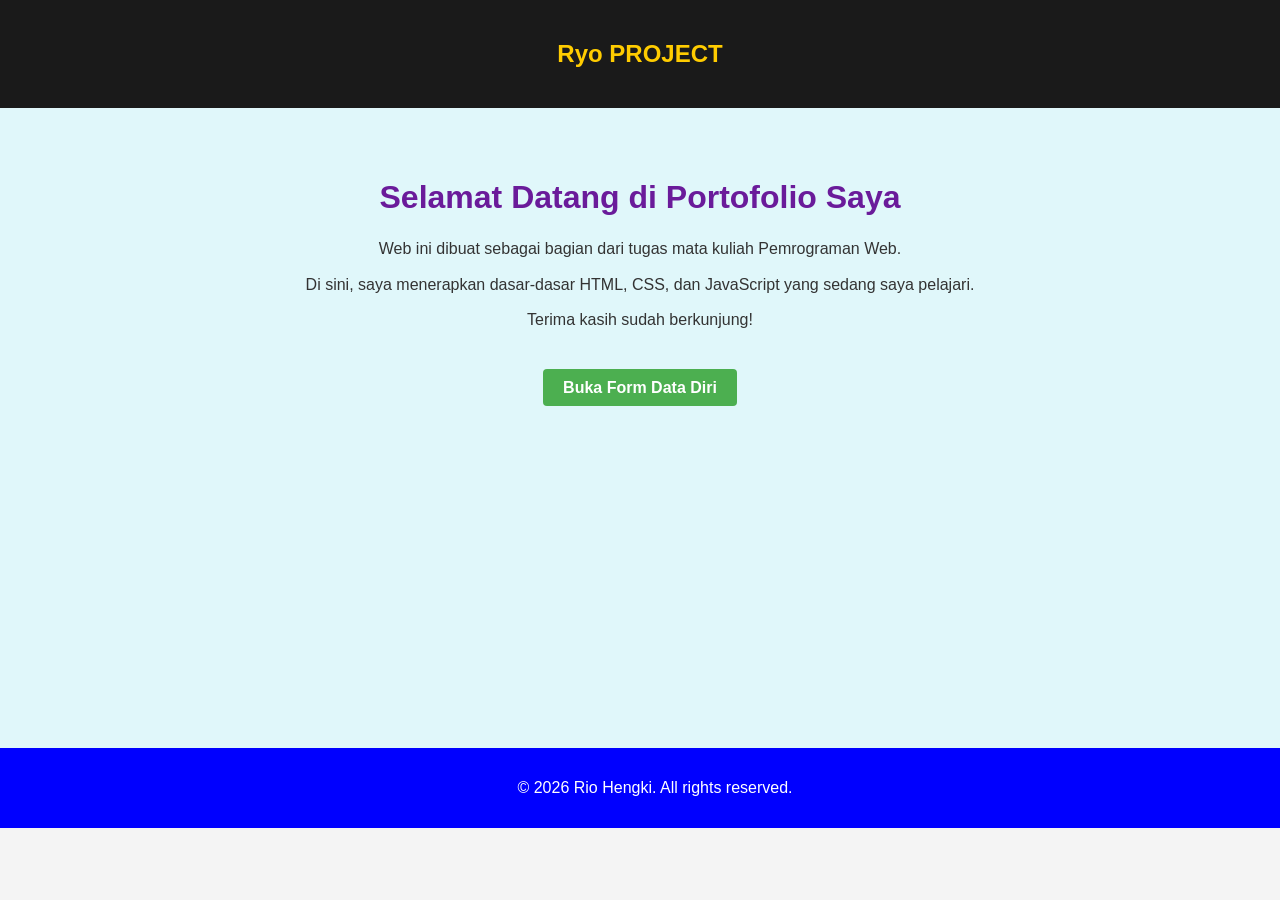
<file: index.html>
<!DOCTYPE html>
<html lang="id">
<head>
    <meta charset="UTF-8">
    <meta name="viewport" content="width=device-width, initial-scale=1.0">
    <title>Home</title>
    <!-- Memanggil file CSS -->
    <link rel="stylesheet" type="text/css" href="style.css">
</head>
<body>
    <!-- Header -->
    <header>
        <h2>Ryo PROJECT</h2> 
    </header>

    <!-- Konten Utama dibungkus tag <main> -->
    <main>
        <h1>Selamat Datang di Portofolio Saya</h1>
        <p>Web ini dibuat sebagai bagian dari tugas mata kuliah Pemrograman Web.</p>
        <p>Di sini, saya menerapkan dasar-dasar HTML, CSS, dan JavaScript yang sedang saya pelajari.</p>     
        <p>Terima kasih sudah berkunjung!</p>
        <br></br>
        <div" style="margin-top: 20px;">
            <a href="form.html" style="text-decoration: none; background-color: #4caf50; color: white; padding: 10px 20px; border-radius: 4px; font-weight: bold;">Buka Form Data Diri</a>
        </div>
    </main>

    <!-- Footer -->
    <footer>
        <p>&copy; 2026 Rio Hengki. All rights reserved.</p>
    </footer>    

</body>
</html>
</file>
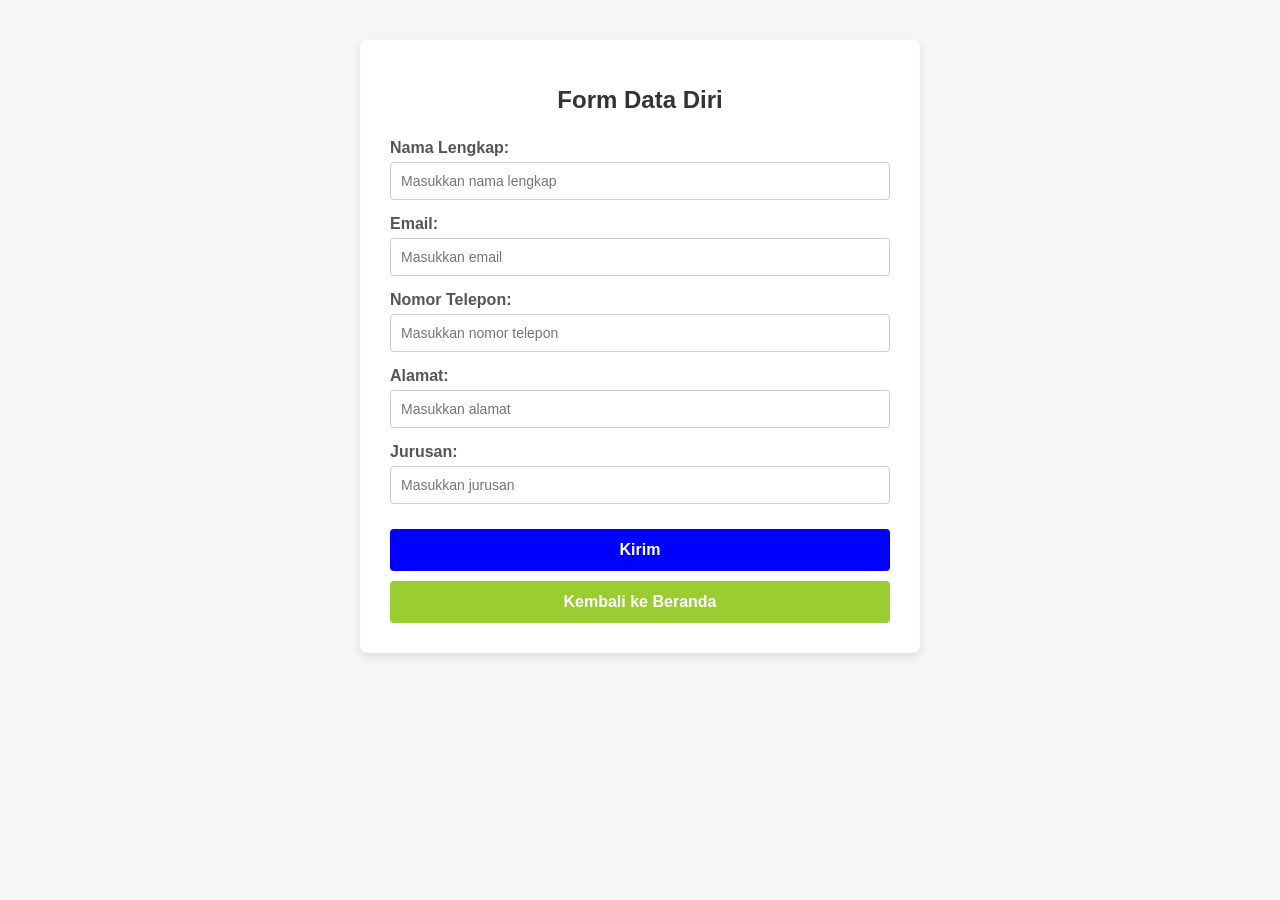
<file: form.html>
<!DOCTYPE html>
<html lang="id">
<head>
    <meta charset="UTF-8">
    <meta name="viewport" content="width=device-width, initial-scale=1.0">
    <title>Form Data Diri</title>
    <!-- Memanggil CSS khusus form -->
    <link rel="stylesheet" href="style-form.css">
</head>
<body>

    <div class="form-container">
        <!-- Judul Form -->
        <h1 id="judulForm">Form Data Diri</h1>

        <!-- FORM dengan 5 kolom ke bawah -->
        <form action="action.php">
            
            <div class="form-group">
                <label for="nama">Nama Lengkap:</label>
                <input type="text" id="nama" class="kotak-input" placeholder="Masukkan nama lengkap">
            </div>

            <div class="form-group">
                <label for="email">Email:</label>
                <input type="email" id="email" class="kotak-input" placeholder="Masukkan email">
            </div>

            <div class="form-group">
                <label for="telepon">Nomor Telepon:</label>
                <input type="tel" id="telepon" class="kotak-input" placeholder="Masukkan nomor telepon">
            </div>

            <div class="form-group">
                <label for="alamat">Alamat:</label>
                <input type="text" id="alamat" class="kotak-input" placeholder="Masukkan alamat">
            </div>

            <div class="form-group">
                <label for="jurusan">Jurusan:</label>
                <input type="text" id="jurusan" class="kotak-input" placeholder="Masukkan jurusan">
            </div>

            <input type="submit" value="Kirim" class="btn-kirim">
            <!-- Tombol Kembali ke Beranda -->
            <a href="index.html" class="btn-kembali">Kembali ke Beranda</a>

        </form>
    </div>

</body>
</html>
</file>
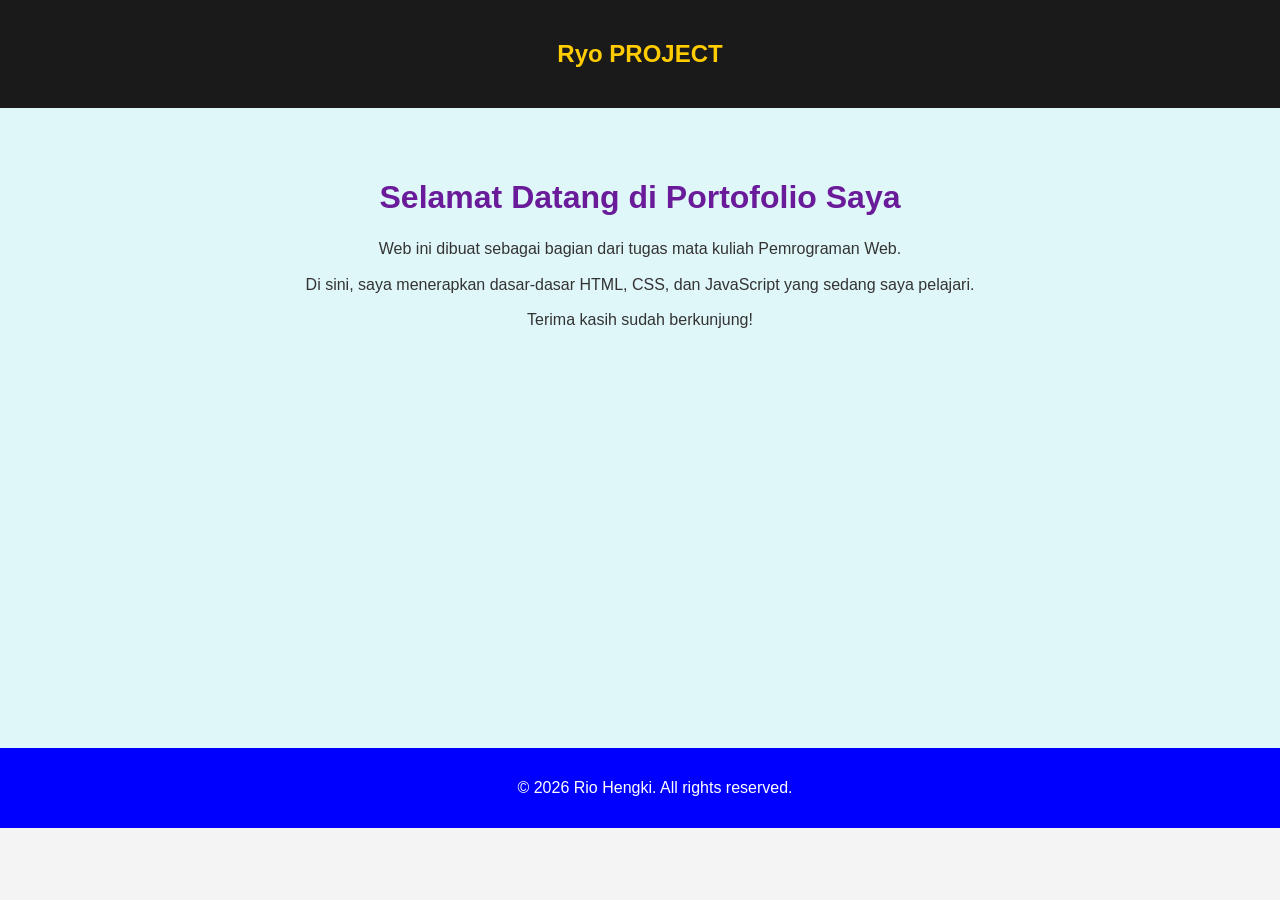
<file: indeks.html>
<!DOCTYPE html>
<html lang="id">
<head>
    <meta charset="UTF-8">
    <meta name="viewport" content="width=device-width, initial-scale=1.0">
    <title>Home</title>
    <!-- Memanggil file CSS -->
    <link rel="stylesheet" type="text/css" href="style.css">
</head>
<body>
    <!-- Header -->
    <header>
        <h2>Ryo PROJECT</h2> 
    </header>

    <!-- Konten Utama dibungkus tag <main> -->
    <main>
        <h1>Selamat Datang di Portofolio Saya</h1>
        <p>Web ini dibuat sebagai bagian dari tugas mata kuliah Pemrograman Web.</p>
        <p>Di sini, saya menerapkan dasar-dasar HTML, CSS, dan JavaScript yang sedang saya pelajari.</p>     
        <p>Terima kasih sudah berkunjung!</p>
    </main>

    <!-- Footer -->
    <footer>
        <p>&copy; 2026 Rio Hengki. All rights reserved.</p>
    </footer>    

</body>
</html>
</file>
<file: style.css>
/* Mengatur margin dan padding dasar agar halaman lebih rapi */
body {
    font-family: Arial, sans-serif;
    margin: 0;
    padding: 0;
    background-color: #f4f4f4;
}

/* Header */
header {
    background-color: #1a1a1a;
    color: #ffcc00;
    text-align: center;
    padding: 20px;
}

/* Bagian Utama (Body / Content) */
main {
    background-color: #e0f7fa;
    text-align: center;
    padding: 50px 20px;
    min-height: 60vh; /* Agar tinggi halaman pas dan footer tidak naik ke atas */
}

main h1 {
    color: #6a1b9a;
    margin-bottom: 20px;
}

main p {
    color: #333333;
    line-height: 1.6;
    margin: 10px 0;
}

/* Footer */
footer {
    background-color: blue;
    color: white;
    text-align: center;
    padding: 15px;
    position: relative;
    bottom: 0;
    width: 100%;
}
</file>
<file: style-form.css>
/* Pengaturan dasar halaman */
body {
    font-family: Arial, sans-serif;
    background-color: #f4f7f6;
    margin: 0;
    padding: 40px 20px;
}

/* Kotak pembungkus form agar berada di tengah dan terlihat rapi */
.form-container {
    max-width: 500px;
    margin: 0 auto;
    background-color: #ffffff;
    padding: 30px;
    border-radius: 8px;
    box-shadow: 0 4px 8px rgba(0, 0, 0, 0.1);
}

/* Judul Form menggunakan ID */
#judulForm {
    text-align: center;
    color: #333333;
    margin-bottom: 25px;
    font-size: 24px;
}

/* Pengelompokan tiap baris input */
.form-group {
    margin-bottom: 15px;
}

/* Label teks di atas input */
label {
    display: block;
    margin-bottom: 5px;
    font-weight: bold;
    color: #555555;
}

/* Styling untuk kotak input menggunakan Class */
.kotak-input {
    width: 100%;
    padding: 10px;
    border: 1px solid #ccc;
    border-radius: 4px;
    box-sizing: border-box; /* Agar padding tidak membuat input melebihi lebar 100% */
    font-size: 14px;
}

/* Efek saat kotak input diklik/fokus */
.kotak-input:focus {
    border-color: #4caf50;
    outline: none;
}

/* Tombol Kirim */
.btn-kirim {
    width: 100%;
    background-color: blue;
    color: white;
    padding: 12px;
    border: none;
    border-radius: 4px;
    font-size: 16px;
    font-weight: bold;
    cursor: pointer;
    margin-top: 10px;
}

/* Efek saat kursor berada di atas tombol */
.btn-kirim:hover {
    background-color: rgb(61, 181, 236);
}
/* Tombol Kembali */
.btn-kembali {
    display: block;
    width: 100%;
    background-color: yellowgreen; /* Warna abu-abu agar berbeda dari tombol kirim */
    color: white;
    padding: 12px;
    border-radius: 4px;
    font-size: 16px;
    font-weight: bold;
    text-align: center;
    text-decoration: none; /* Menghilangkan garis bawah bawaan link */
    box-sizing: border-box;
    margin-top: 10px;
}

/* Efek saat kursor diarahkan ke tombol kembali */
.btn-kembali:hover {
    background-color: #616161;
}
</file>
